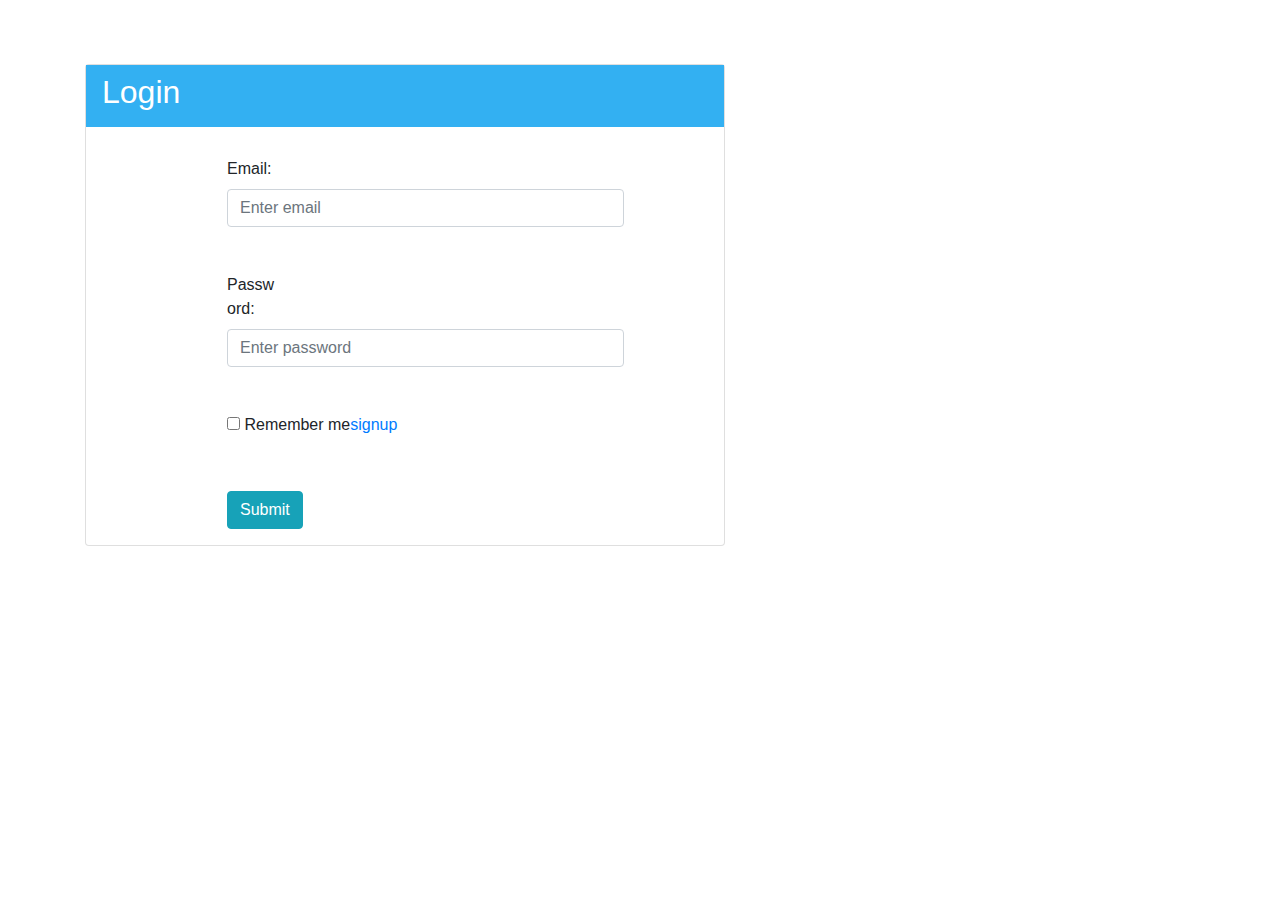
<file: template/index.html>
<!DOCTYPE html>
<html>
    <head>
        <title>
            YourStore
        </title>
        <link rel="stylesheet" href="https://stackpath.bootstrapcdn.com/bootstrap/4.3.1/css/bootstrap.min.css" integrity="sha384-ggOyR0iXCbMQv3Xipma34MD+dH/1fQ784/j6cY/iJTQUOhcWr7x9JvoRxT2MZw1T" crossorigin="anonymous">
        <script src="https://code.jquery.com/jquery-3.3.1.slim.min.js" integrity="sha384-q8i/X+965DzO0rT7abK41JStQIAqVgRVzpbzo5smXKp4YfRvH+8abtTE1Pi6jizo" crossorigin="anonymous"></script>
<script src="https://cdnjs.cloudflare.com/ajax/libs/popper.js/1.14.7/umd/popper.min.js" integrity="sha384-UO2eT0CpHqdSJQ6hJty5KVphtPhzWj9WO1clHTMGa3JDZwrnQq4sF86dIHNDz0W1" crossorigin="anonymous"></script>
<script src="https://stackpath.bootstrapcdn.com/bootstrap/4.3.1/js/bootstrap.min.js" integrity="sha384-JjSmVgyd0p3pXB1rRibZUAYoIIy6OrQ6VrjIEaFf/nJGzIxFDsf4x0xIM+B07jRM" crossorigin="anonymous"></script>
<link rel="stylesheet" href="../static/style.css">
    </head>
    <body>

        <div class="container toppad"   >
                <div class="card" style="width: 40rem;">
                     
                        <nav class="navbar navbar-inverse navbar-fixed-top navbar-custom"><h2>Login</h2></nav>
            
            <form class="form-horizontal" action="/submit" method="POST">
              <div class="form-group toppad2main">
                <label class="control-label col-sm-2" for="email">Email:</label>
                <div class="col-sm-10">
                  <input type="email" class="form-control" id="email" placeholder="Enter email" name="email">
                </div>
              </div>
              <div class="form-group toppad2main">
                <label class="control-label col-sm-2" for="pwd">Password:</label>
                <div class="col-sm-10">          
                  <input type="password" class="form-control" id="pwd" placeholder="Enter password" name="pwd">
                </div>
              </div>
              <div class="form-group toppad2main">        
                <div class="col-sm-offset-2 col-sm-10 ">
                  <div class="checkbox">
                    <label><input type="checkbox" name="remember"> Remember me</label><label><a href="../template/signup.html">signup</a></label>
                  </div>
                </div>
     
              </div>
              <div class="form-group toppad2main">        
                <div class="col-sm-offset-2 col-sm-10">
                  <button type="submit" class="btn btn-info">Submit</button>
                </div>
              </div>
            </form>
          </div>
          </div>
    </body>
</html>
</file>
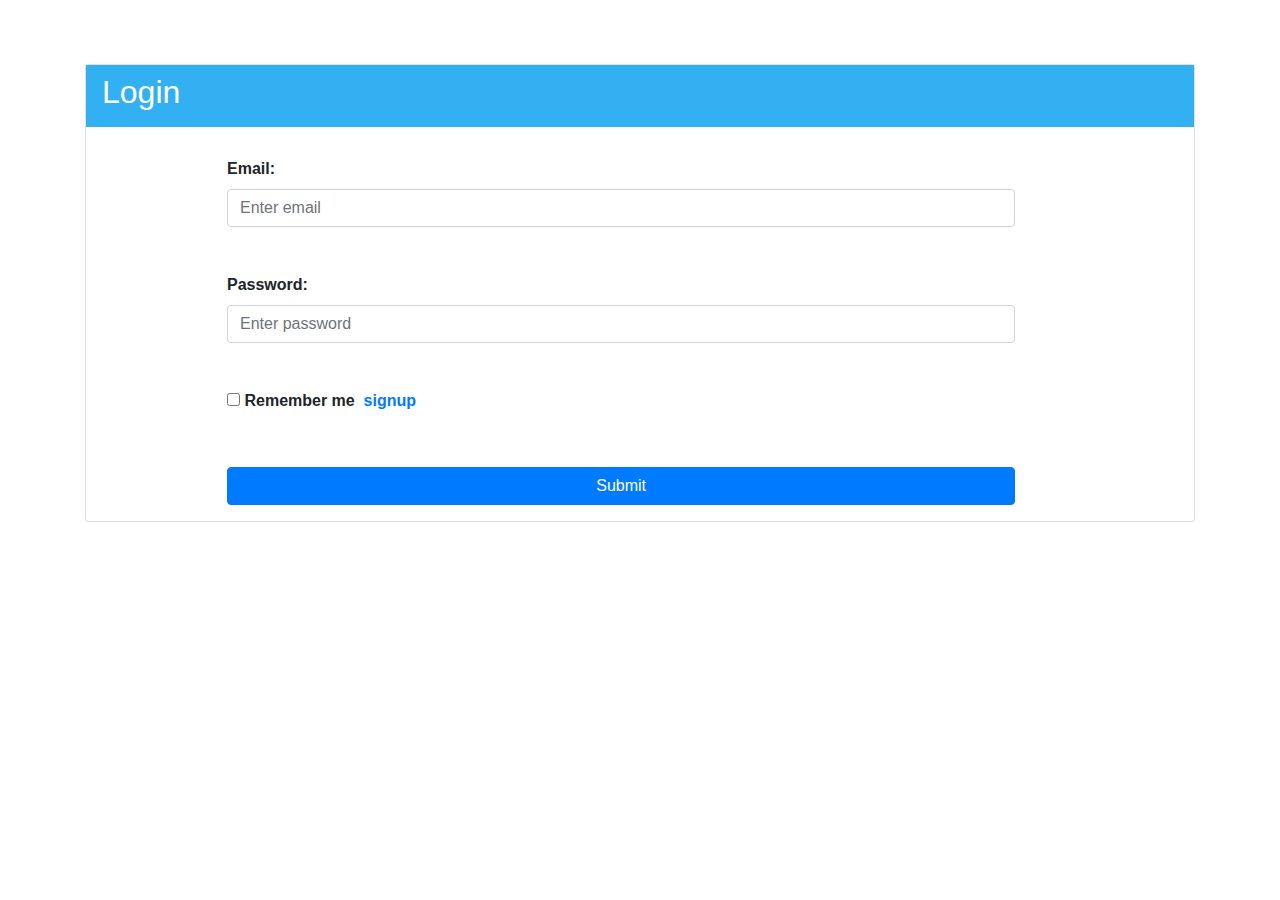
<file: templates/index.html>
<!DOCTYPE html>
<html>

<head>
  <title>
    YourStore
  </title>
  <link rel="stylesheet" href="https://stackpath.bootstrapcdn.com/bootstrap/4.3.1/css/bootstrap.min.css"
    integrity="sha384-ggOyR0iXCbMQv3Xipma34MD+dH/1fQ784/j6cY/iJTQUOhcWr7x9JvoRxT2MZw1T" crossorigin="anonymous">
  <script src="https://code.jquery.com/jquery-3.3.1.slim.min.js"
    integrity="sha384-q8i/X+965DzO0rT7abK41JStQIAqVgRVzpbzo5smXKp4YfRvH+8abtTE1Pi6jizo"
    crossorigin="anonymous"></script>
  <script src="https://cdnjs.cloudflare.com/ajax/libs/popper.js/1.14.7/umd/popper.min.js"
    integrity="sha384-UO2eT0CpHqdSJQ6hJty5KVphtPhzWj9WO1clHTMGa3JDZwrnQq4sF86dIHNDz0W1"
    crossorigin="anonymous"></script>
  <script src="https://stackpath.bootstrapcdn.com/bootstrap/4.3.1/js/bootstrap.min.js"
    integrity="sha384-JjSmVgyd0p3pXB1rRibZUAYoIIy6OrQ6VrjIEaFf/nJGzIxFDsf4x0xIM+B07jRM"
    crossorigin="anonymous"></script>
  <link rel="stylesheet" href="../static/style.css">
</head>

<body>

  <div class="container toppad">
    <div class="card">

      <nav class="navbar navbar-inverse navbar-fixed-top navbar-custom">
        <h2>Login</h2>
      </nav>

      <form action="/login" method="POST" class="form-horizontal">
        <div class="form-group toppad2main">
          <label class="control-label col-sm-2"><b>Email:</b></label>
          <div class="col-sm-10">
            <input type="email" name="email" class="form-control" placeholder="Enter email">
          </div>
        </div>
        <div class="form-group toppad2main">
          <label class="control-label col-sm-2"><b>Password:</b></label>
          <div class="col-sm-10">
            <input type="password" name="pwd" class="form-control" placeholder="Enter password">
          </div>
        </div>
        <div class="form-group toppad2main">
          <div class="col-sm-offset-2 col-sm-10 ">
            <div class="checkbox">
              <label><input type="checkbox" name="remember"><b> Remember me &nbsp; </label><label><a
                   href={{ url_for('signup') }}>signup</a></label>
            </div>
          </div>

        </div>
        <div class="form-group toppad2main">
          <div class="col-sm-offset-2 col-sm-10">
            <input type="submit" class="btn btn-primary btn-block" />
          </div>
        </div>
      </form>
    </div>
  </div>
</body>

</html>
</file>
<file: static/style.css>
.navbar-custom {
    color: #FFFFFF;
    background-color: #33B0F2;
}
.toppad{
    display: block; 
    margin-top: 5%;
}
.toppad2main{
   padding-top: 30px;
   padding-left: 126px;
}

.bg-light{
    color: #FFFFFF;
    background-color: #33B0F2;  
}

.loginhome{
    padding-left: 80px;
}
</file>
